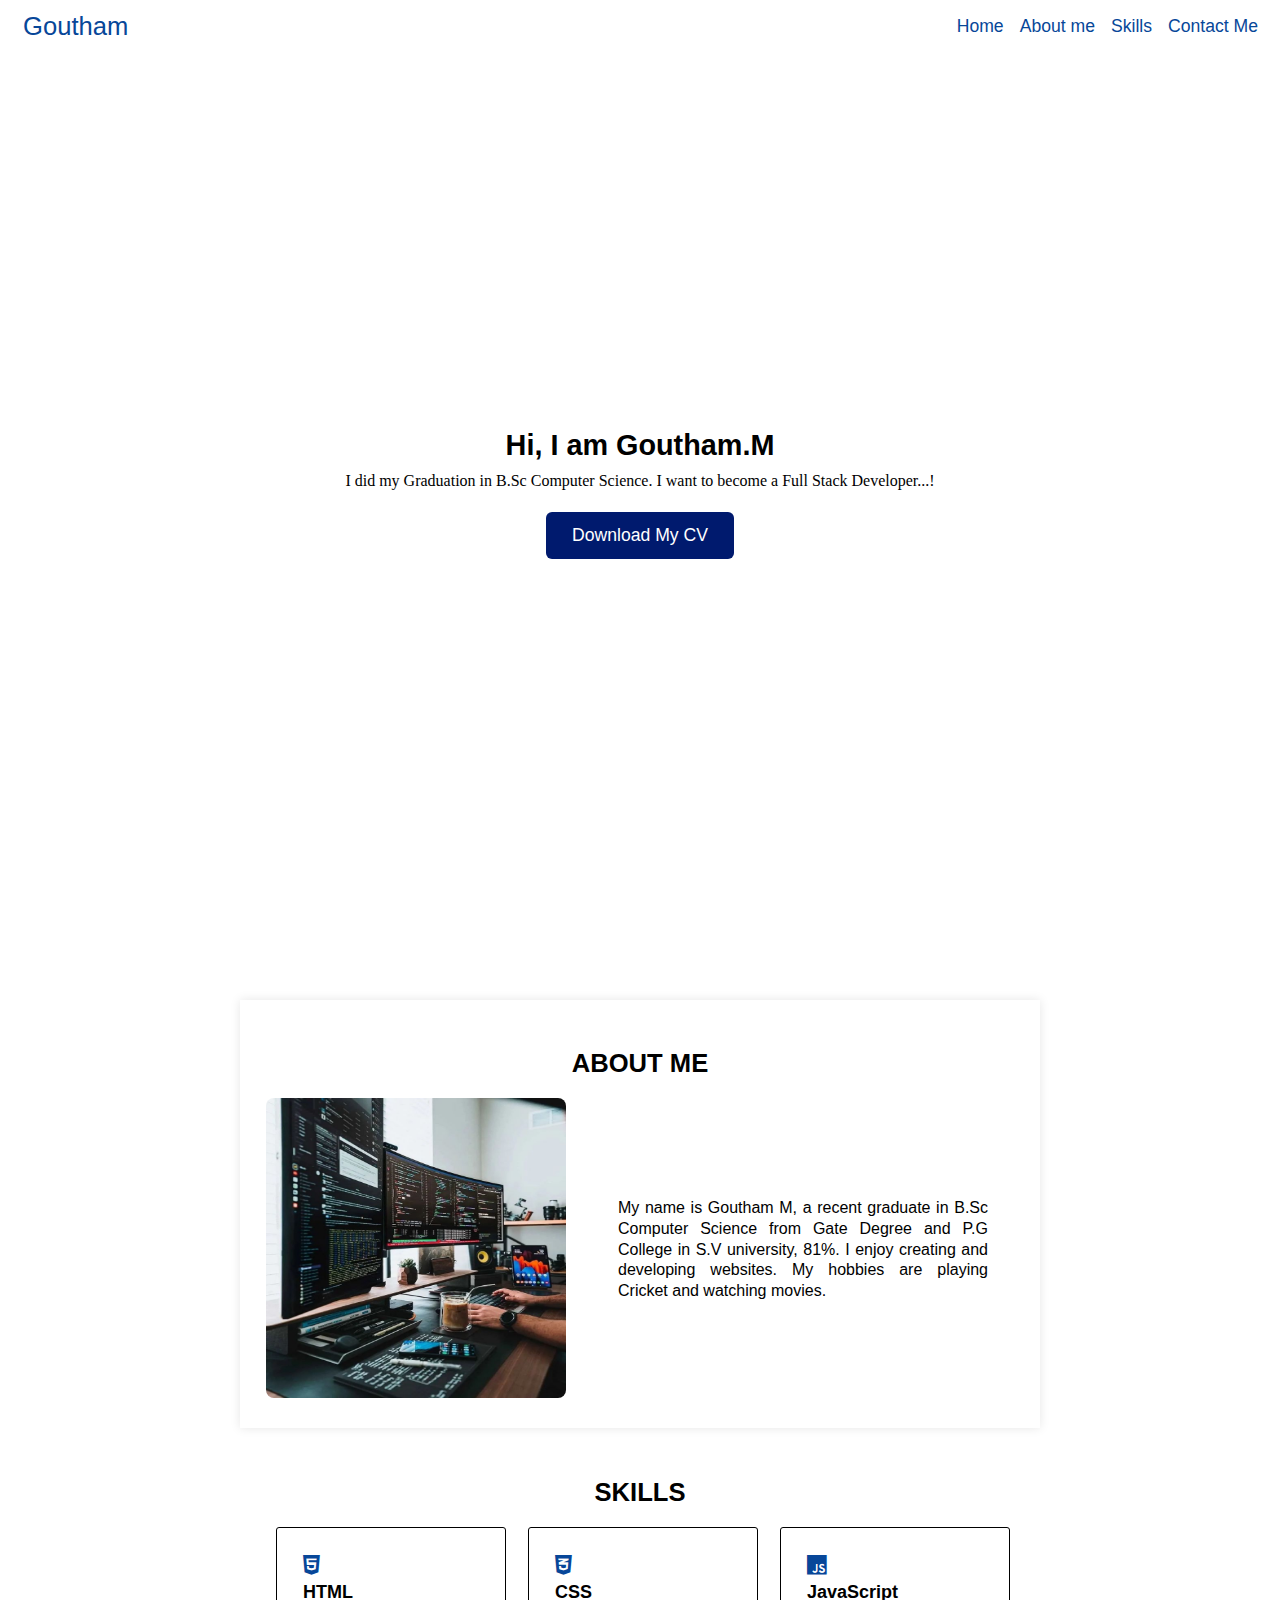
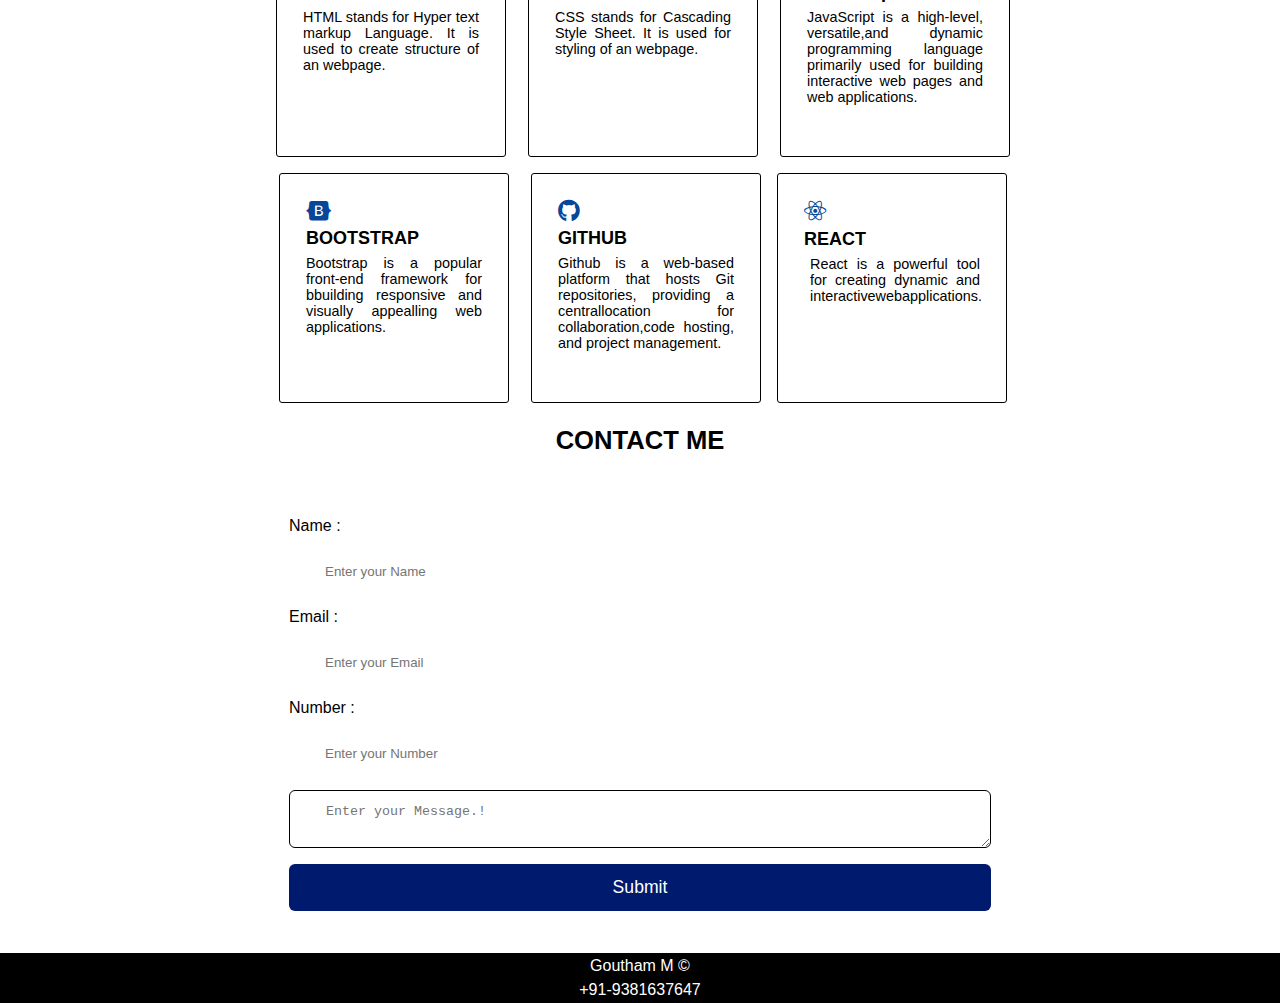
<file: src/index.html>
<!DOCTYPE html>
<html lang="en">

<head>
    <meta charset="UTF-8">
    <meta name="viewport" content="width=device-width, initial-scale=1.0">
    <title>Goutham-Portfolio</title>
    <link rel="stylesheet" href="styles.css">
    <link rel="stylesheet" href="https://cdnjs.cloudflare.com/ajax/libs/font-awesome/6.0.0-beta3/css/all.min.css">
</head>

<body>
    <!--Header Section-->
    <header>
        <div class="logo">
            <a href="#">Goutham</a>
        </div>
        <nav>
            <i class="fa-solid fa-bars" id="hamburger"></i>
            <ul id="nav-items">
                <li><a href="#">Home</a></li>
                <li><a href="#">About me</a></li>
                <li><a href="#">Skills</a></li>
                <li><a href="#">Contact Me</a></li>
            </ul>
            
        </nav>

    </header>

    <!--Main Content -->
    <div class="container">
        <div class="profile">
            <h2>Hi, I am Goutham.M</h2>
            <p>I did my Graduation in B.Sc Computer Science. I want to become a Full Stack Developer...!
            </p>
            <button id="profile-btn" onclick="downloadCV()">Download My CV</button>
        </div>


        <!--About Me-->

        <div class="about-container">
            <h2 class="heading">About me</h2>
            <div class="about-me">
                <!-- About Image -->
                <div class="profile-image">
                    <img src="profile.jpg" alt="Profile Image">
                </div>
                <!-- About Description -->
                <div class="about-description">
                    <p>
                        My name is Goutham M, a recent graduate in B.Sc Computer Science from Gate Degree and P.G
                        College in S.V university, 81%. I enjoy creating and developing websites. My hobbies are playing
                        Cricket and watching movies.
                    </p>
                </div>
            </div>
        </div>

        <!--Skills-->

        <div class="skills">
            <h2 class="heading">Skills</h2>
            <div class="cards-container">
                <div class="card1">
                    <i class="fa-brands fa-html5"></i>
                    <h2 class="card-heading">HTML</h2>
                    <p>
                        HTML stands for Hyper text markup Language.
                        It is used to create structure of an webpage.
                    </p>
                </div>
                <div class="card2">
                    <i class="fa-brands fa-css3-alt"></i>
                    <h2 class="card-heading">CSS</h2>
                    <p>
                        CSS stands for Cascading Style Sheet.
                        It is used for styling of an webpage.
                    </p>
                </div>
                <div class="card3">
                    <i class="fa-brands fa-js"></i>
                    <h2 class="card-heading">JavaScript</h2>
                    <p>
                        JavaScript is a high-level, versatile,and dynamic programming language
                        primarily used for building interactive web pages and web applications.
                    </p>
                </div>
                <div class="card4">
                    <i class="fa-brands fa-bootstrap"></i>
                    <h2 class="card-heading">BOOTSTRAP</h2>
                    <p>
                        Bootstrap is a popular front-end framework for bbuilding responsive 
                        and visually appealling web applications.
                    </p>
                </div>
                <div class="card5">
                    <i class="fa-brands fa-github"></i>
                    <h2 class="card-heading">GITHUB</h2>
                    <p>
                        Github is a web-based platform that hosts Git repositories, 
                        providing a centrallocation for collaboration,code hosting, 
                        and project management.
                    </p>
                </div>
                <div class="card6">
                    <i class="fa-brands fa-react"></i>
                    <h2 class="card-heading">REACT</h2>
                    <p>
                        React is a powerful tool for creating dynamic
                        and interactivewebapplications.
                    </p>
                </div>
            </div>
        </div>

        <!--Contact Me-->
        <h2 class="heading">CONTACT ME</h2>
        <div class="contact-form">
            <form method="post">
                <label for="name">Name :</label>
                <input type="text" name="name" id="name" placeholder="Enter your Name" required>
                <label for="email">Email :</label>
                <input type="email" name="email" id="email" placeholder="Enter your Email" required>
                <label for="number">Number :</label>
                <input type="tel" name="number" id="number" placeholder="Enter your Number" required>
                <textarea placeholder="Enter your Message.!"></textarea>
                <button>Submit</button>
            </form>
        </div>
    </div>

    <!--Footer-->
    <div class="footer">
        <p>Goutham M &copy;</p>
        <p>+91-9381637647</p>
    </div>

    <script src="script.js"></script>

</body>

</html>
</file>
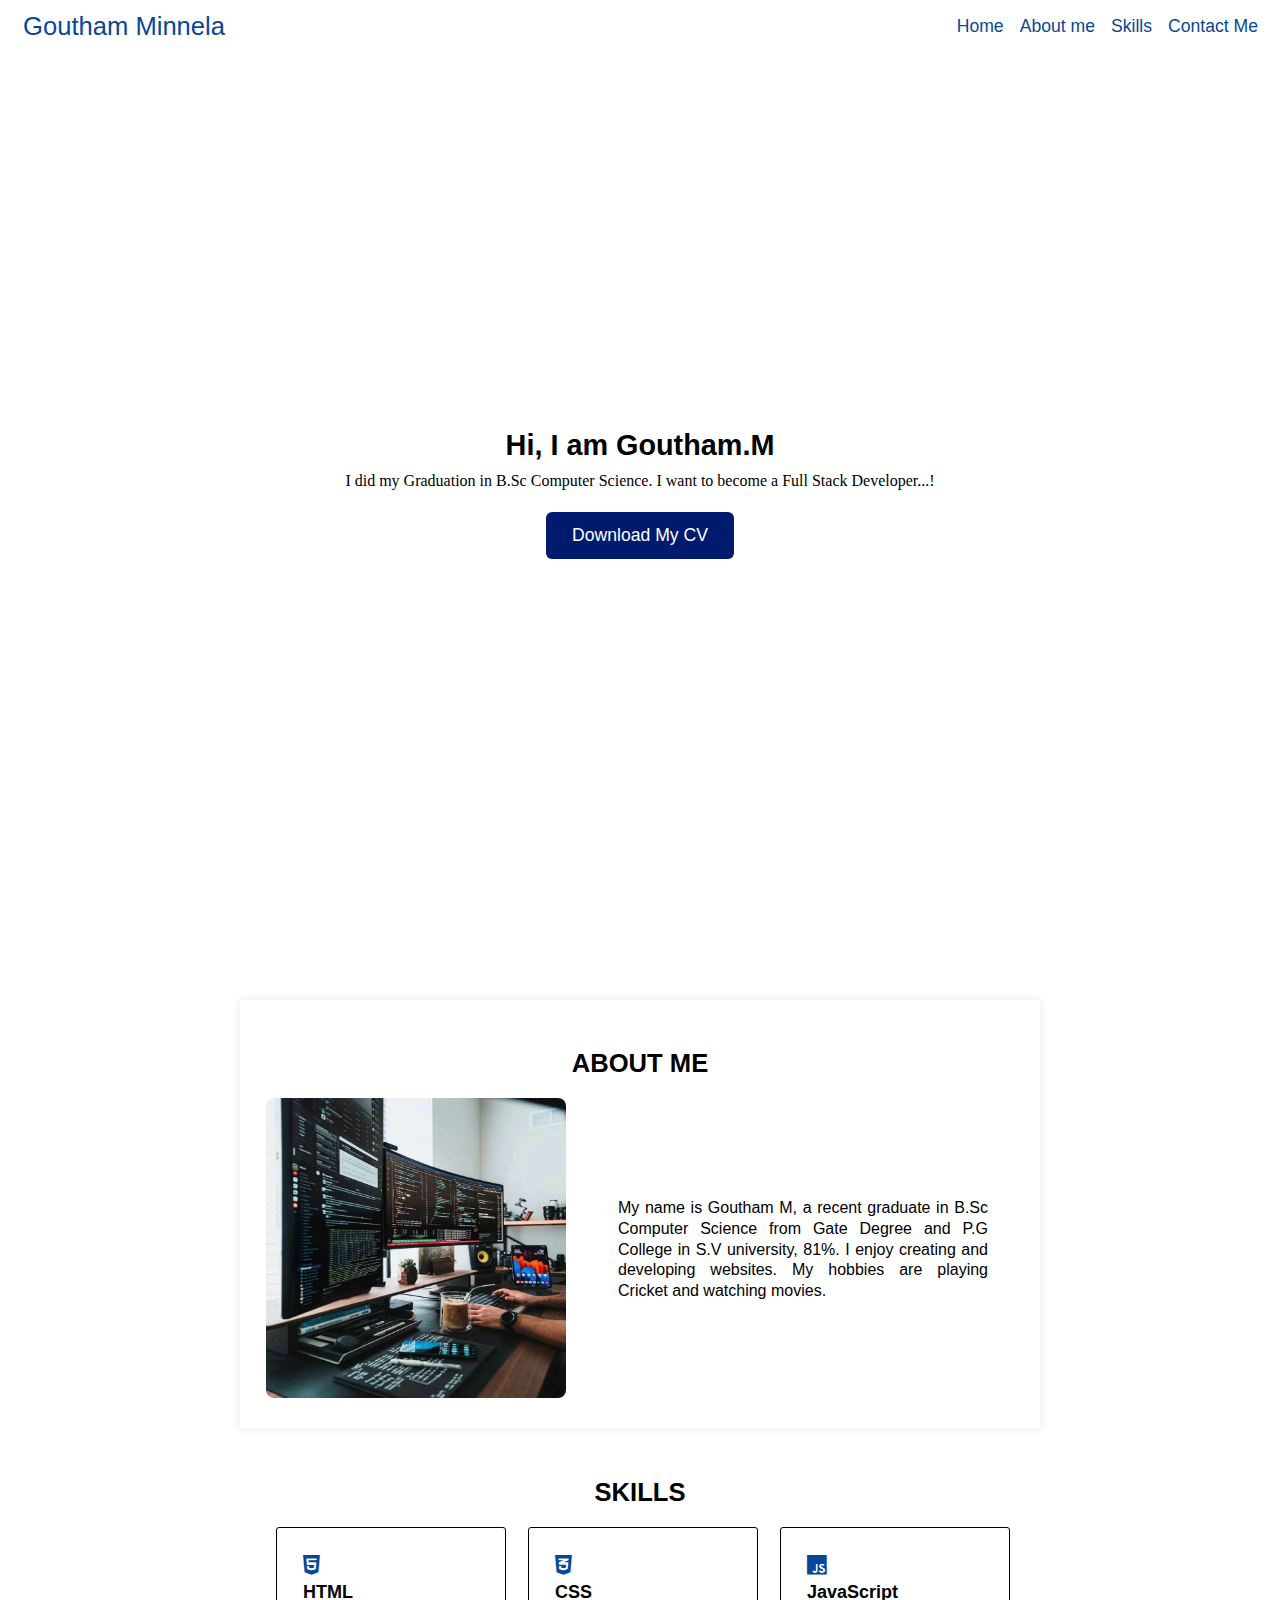
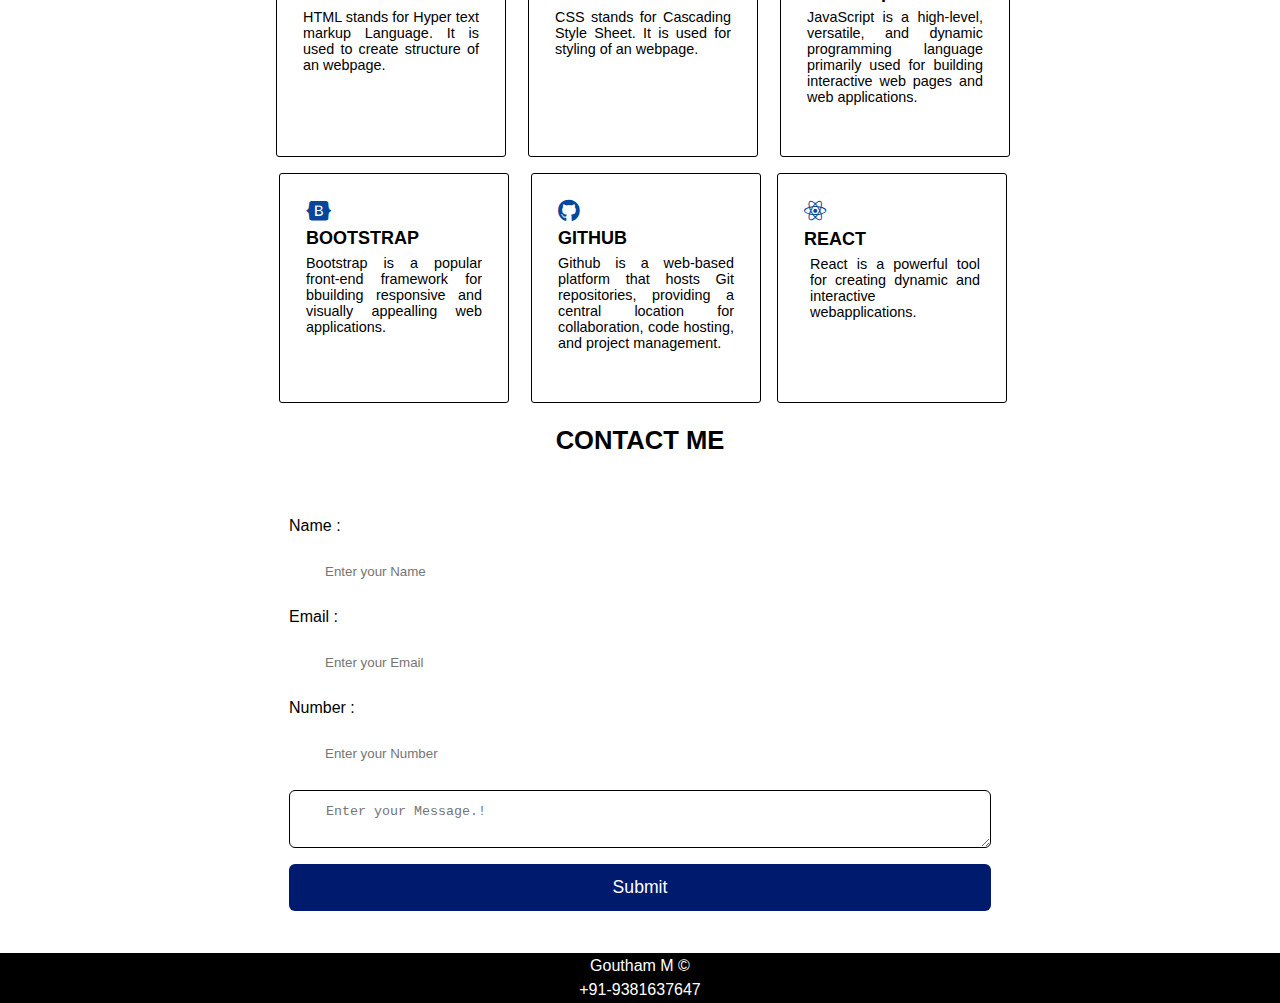
<file: src/portfolio.html>
<!DOCTYPE html>
<html lang="en">

<head>
    <meta charset="UTF-8">
    <meta name="viewport" content="width=device-width, initial-scale=1.0">
    <title>Goutham-Portfolio</title>
    <link rel="stylesheet" href="styles.css">
    <link rel="stylesheet" href="https://cdnjs.cloudflare.com/ajax/libs/font-awesome/6.0.0-beta3/css/all.min.css">


</head>

<body>
    <!--Header Section-->
    <header>
        <div class="logo">
            <a href="#">Goutham Minnela</a>
        </div>
        <nav>
            <ul>
                <li><a href="#">Home</a></li>
                <li><a href="#">About me</a></li>
                <li><a href="#">Skills</a></li>
                <li><a href="#">Contact Me</a></li>
            </ul>
            
        </nav>

    </header>

    <!--Main Content -->
    <div class="container">
        <div class="profile">
            <h2>Hi, I am Goutham.M</h2>
            <p>I did my Graduation in B.Sc Computer Science. I want to become a Full Stack Developer...!
            </p>
            <button id="profile-btn" onclick="downloadCV()">Download My CV</button>
        </div>


        <!--About Me-->

        <div class="about-container">
            <h2 class="heading">About me</h2>
            <div class="about-me">
                <!-- About Image -->
                <div class="profile-image">
                    <img src="profile.jpg" alt="Profile Image">
                </div>
                <!-- About Description -->
                <div class="about-description">
                    <p>
                        My name is Goutham M, a recent graduate in B.Sc Computer Science from Gate Degree and P.G
                        College in S.V university, 81%. I enjoy creating and developing websites. My hobbies are playing
                        Cricket and watching movies.
                    </p>
                </div>
            </div>
        </div>

        <!--Skills-->

        <div class="skills">
            <h2 class="heading">Skills</h2>
            <div class="cards-container">
                <div class="card1">
                    <i class="fa-brands fa-html5"></i>
                    <h2 class="card-heading">HTML</h2>
                    <p>
                        HTML stands for Hyper text markup Language.
                        It is used to create structure of an webpage.
                    </p>
                </div>
                <div class="card2">
                    <i class="fa-brands fa-css3-alt"></i>
                    <h2 class="card-heading">CSS</h2>
                    <p>
                        CSS stands for Cascading Style Sheet.
                        It is used for styling of an webpage.
                    </p>
                </div>
                <div class="card3">
                    <i class="fa-brands fa-js"></i>
                    <h2 class="card-heading">JavaScript</h2>
                    <p>
                        JavaScript is a high-level, versatile, and dynamic programming language primarily used for
                        building interactive web pages and web applications.
                    </p>
                </div>
                <div class="card4">
                    <i class="fa-brands fa-bootstrap"></i>
                    <h2 class="card-heading">BOOTSTRAP</h2>
                    <p>
                        Bootstrap is a popular front-end framework for bbuilding responsive and visually appealling web
                        applications.
                    </p>
                </div>
                <div class="card5">
                    <i class="fa-brands fa-github"></i>
                    <h2 class="card-heading">GITHUB</h2>
                    <p>
                        Github is a web-based platform that hosts Git repositories, providing a central location for
                        collaboration, code hosting, and project management.
                    </p>
                </div>
                <div class="card6">
                    <i class="fa-brands fa-react"></i>
                    <h2 class="card-heading">REACT</h2>
                    <p>
                        React is a powerful tool for creating dynamic and interactive webapplications.
                    </p>
                </div>
            </div>
        </div>

        <!--Contact Me-->
        <h2 class="heading">CONTACT ME</h2>
        <div class="contact-form">
            <form method="post">
                <label for="name">Name :</label>
                <input type="text" name="name" id="name" placeholder="Enter your Name" required>
                <label for="email">Email :</label>
                <input type="email" name="email" id="email" placeholder="Enter your Email" required>
                <label for="number">Number :</label>
                <input type="tel" name="number" id="number" placeholder="Enter your Number" required>
                <textarea placeholder="Enter your Message.!"></textarea>
                <button>Submit</button>
            </form>
        </div>
    </div>

    <!--Footer-->
    <div class="footer">
        <p>Goutham M &copy;</p>
        <p>+91-9381637647</p>
    </div>

    <script src="script.js"></script>

</body>

</html>
</file>
<file: src/styles.css>
* {
    margin: 0;
    padding: 0;
    box-sizing: border-box;
   
}
:root {
    --bg-color : #001A6E;
    --nav : #074799;
    --white: #ffffff;
    --black : #000;
}
body {
    min-height: 100vh;
    font-family: Arial, Helvetica, sans-serif;
}
/* Header */
header {
    height: 50px;
    padding: 10px;
    display: flex;
    justify-content: space-between;
    align-items: center;
    flex-wrap: wrap;
}
.logo a {
    text-decoration: none;
    color: var(--nav);
    font-size: 1.6rem;
    margin-left: 13px;
}
nav {
    position: relative;
}
nav ul {
    display: flex;
    gap: 16px;
    padding: 6px;
    margin: 0 6px;
    justify-content: center;
    align-items: center;
    list-style: none;
}
ul li a {
    text-decoration: none;
    color: var(--nav);
    font-size: 1.1rem;
    transition: all 0.75s ease-in-out 0s;
}
#hamburger {
    display: none;
    cursor: pointer;
    font-size: 1.4rem;
    color: var(--white);
    margin-left: -76px;
}
nav a:hover {
    border-bottom: 2px solid var(--black);
    margin-bottom: 8px;
    border-radius: 6px;
}

/* Main Content */

.profile {
    display: flex;
    justify-content: center;
    align-items: center;
    min-height: 100vh;
    flex-direction: column;
    gap: 10px;
    flex-wrap: wrap;
}
.profile h2 {
    font-size: 1.8rem;
    font-weight: 600;
    font-style: sans-serif;
}
.profile p {
    font-weight: 400;
    font-family: 'Lucida Sans', 'Lucida Sans Regular';
}
.profile button{
    padding: 13px 26px;
    margin: 12px;
    border: none;
    background-color: var(--bg-color);
    border-radius: 6px;
    transition: all 0.75s linear 0s;
    font-size: 1.1rem;
    color: var(--white);
}
.profile button:hover {
    background-color: var(--nav);
}
/* About Me */
.about-container{
    max-width: 800px;
    margin: 50px auto;
    box-shadow: 0 0 10px rgba(0,0,0,0.1);
    padding: 26px;
}
.heading {
    font-size: 1.6rem;
    margin-bottom: 20px;
    text-align: center;
    text-transform: uppercase;
    margin-top: 23px;
}
.about-me {
    display: flex;
    align-items: center;
    gap: 26px;
    justify-content: center;
    flex-wrap: wrap;
}
.about-description {
    text-align: justify;
    flex: 1;
    padding: 26px;
    font-size: 1rem;
    line-height: 1.3;
    font-weight: 300;
}

.profile-image img {
    width: 300px;
    height: 300px;
    border-radius: 8px;
}
/* Skills */
.skills {
    max-width: 800px;
    margin: 0px auto;
}
.cards-container {
    gap: 16px;
    display: flex;
    justify-content: center;
    align-items: center;
    width: 100%; 
    flex-wrap: wrap;
  
  
}
/* Icons */
i {
    font-size: 1.4rem;
    font-weight: 300;
    color: var(--nav);
}
.card1, .card2 , .card3, .card4, .card5, .card6 {
    height: 230px;
    width: 230px;
    border: 1px solid var(--black);
    border-radius: 3px;
    padding: 26px;
    cursor: pointer;
    transition: all 0.75s 0s linear;
 
}
.card1, .card2 , .card3, .card4, .card5, .card6 p {
    text-align: justify;
    font-size: .9rem;
    font-weight: 300;
    margin-left: 6px;
   
}
.card-heading {
    font-size: 18px;
    margin: 6px 0;
    font-weight: 600;
    flex: 1;
}
.card1:hover, .card2:hover , .card3:hover, .card4:hover, .card5:hover, .card6:hover {
    transform: scale(1.1);
    background-color: var(--nav);
    color: var(--white);
}
/* Contact form */
.contact-form {
    max-width: 800px;
    margin: 0 auto;
    padding: 13px;
}
 form,input,textarea {
    display: block;
    width: 100%;
    border: none;
    margin: 16px 0;
    border-radius: 6px;
    outline: none;
    padding: 13px 36px;
 }
 form textarea {
    border: 1px solid black;
 }
 form button {
    padding: 13px 26px;
    border: none;
    background-color: var(--bg-color);
    border-radius: 6px;
    transition: all 0.75s linear 0s;
    font-size: 1.1rem;
    color: var(--white);
    width: 100%;
 }
 form button:hover {
    background-color: var(--nav);
 }


 /* Footer */ 
 .footer {
    background-color: var(--black);
    color: var(--white);
    height: 50px;
    display: flex;
    justify-content: center;
    align-items: center;
    flex-direction: column;
    gap: 6px;
    flex-wrap: wrap;
 }
 
  /* Mobile Devices */
  @media (max-width: 768px) {
    header {
        background-color: var(--bg-color);
        border-radius: 5px;
        
    }
    nav ul {
        display: none;
        flex-direction: column;
        position: absolute;
        top: 30px;
        right: 80px;
        padding: 10px;
        border-radius: 5px;
        width: 100%;
    }

    nav ul.show {
        display: block;
    }

    #hamburger {
        display: block;
       
    }
    ul li {
        margin: 6px 0px;
        width: 100%; /* Ensure each item takes full width */
    }
    ul li a {
        color: var(--black);
        width: 100%;
        padding: 10px;
        display: block;
      
    }
    .logo a {
       color: var(--white);
    }
    .profile {
        display: flex;
        justify-content: center;
        align-items: center;
    }
    .profile h2 {
        color: var(--bg-color);
        font-size: 2.5rem;
        font-weight: 600;
        text-align: center;
        margin: 10px 6px;
    }
    .profile p {
        text-align: center;
        font-size: 1.3rem;
        margin: 0 16px;
    }
    .about-container {
        display: flex;
        flex-direction: column;
    }
}
</file>
